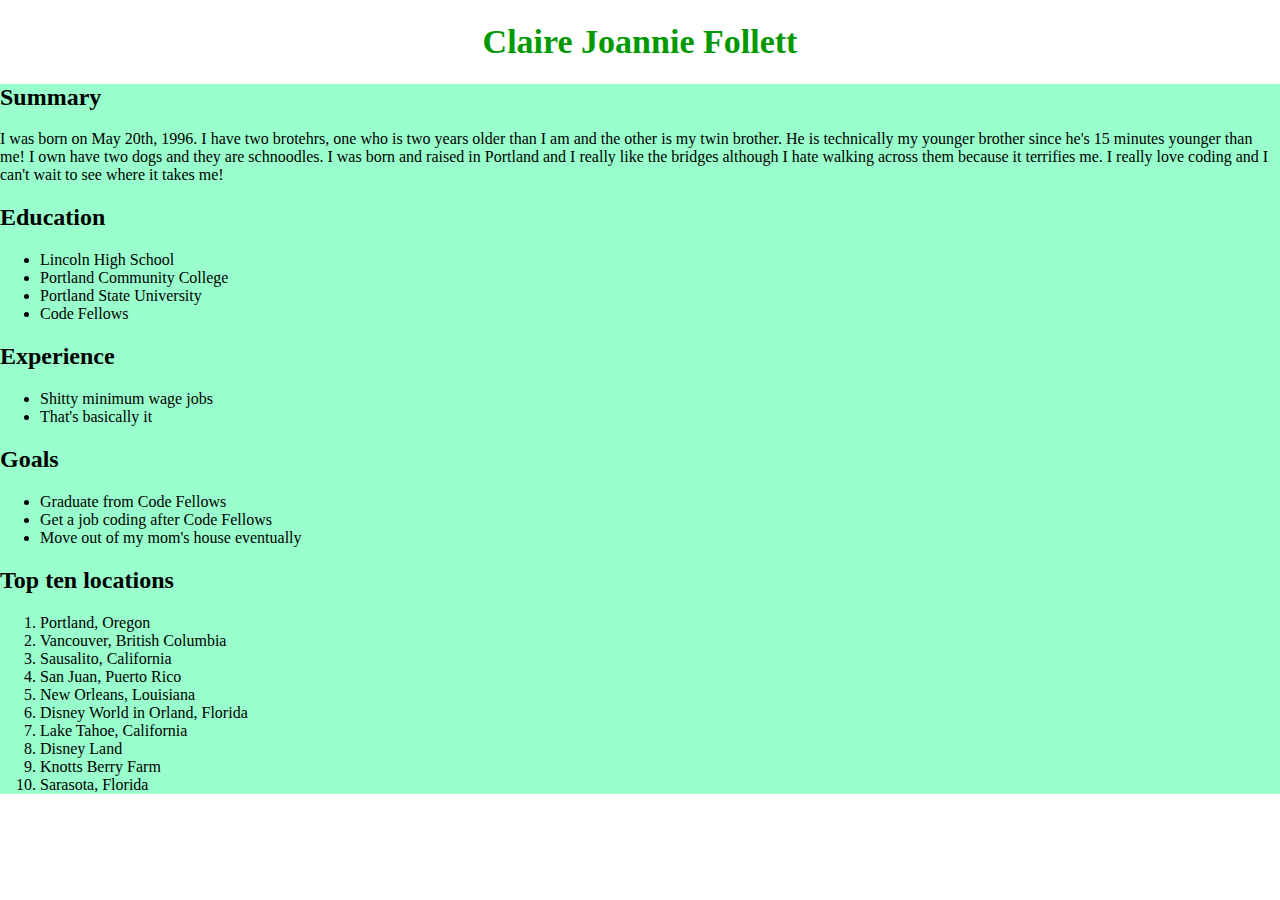
<file: index.html>
<!DOCTYPE html:5>
<html lang="en">
  <head>
    <title>About Me</title>
    <link rel= "stylesheet" type="text/css" href="style.css">
  </head>
  <body>
    <header>
    <h1 class= "head">Claire Joannie Follett</h1>
    </header>
    <main>
      <section>
        <h2>Summary</h2>
        <p>I was born on May 20th, 1996. I have two brotehrs, one who is two years older than I am and the other is my twin brother. He is technically my younger brother since he's 15 minutes younger than me! I own have two dogs and they are schnoodles. I was born and raised in Portland and I really like the bridges although I hate walking across them because it terrifies me. I really love coding and I can't wait to see where it takes me!</p>
      </section>
      <section>
        <h2>Education</h2>
        <ul>
          <li>Lincoln High School</li>
          <li>Portland Community College</li>
          <li>Portland State University</li>
          <li>Code Fellows</li>
        </ul>
      </section>
      <section>
        <h2>Experience</h2>
        <ul>
          <li>Shitty minimum wage jobs</li>
          <li>That's basically it</li>
        </ul>
      </section>
      <section>
        <h2>Goals</h2>
        <ul>
          <li>Graduate from Code Fellows</li>
          <li>Get a job coding after Code Fellows</li>
          <li>Move out of my mom's house eventually</li>
        </ul>
      </section>
      <section>
        <h2>Top ten locations</h2>
        <ol>
          <li>Portland, Oregon</li>
          <li>Vancouver, British Columbia</li>
          <li>Sausalito, California</li>
          <li>San Juan, Puerto Rico</li>
          <li>New Orleans, Louisiana</li>
          <li>Disney World in Orland, Florida</li>
          <li>Lake Tahoe, California</li>
          <li>Disney Land</li>
          <li>Knotts Berry Farm</li>
          <li>Sarasota, Florida</li>
        </ol>
      </section>
    </main>
    <script src="app.js"></script>
  </body>
</html>
</file>
<file: style.css>
.head {
  font-size: 34px;
  font-family: Lucida;
  color: #009900;
  text-align: center;
  list-style: none;
}

.first {
  font-size: 20px;
  font-family: sans-serif;
  color: #0000ff;
  text-align: center;
  list-style: none;
}
main {
  background-color:#99ffcc;
  margin: 0 auto;
}
body {
  display: inline;
}
</file>
